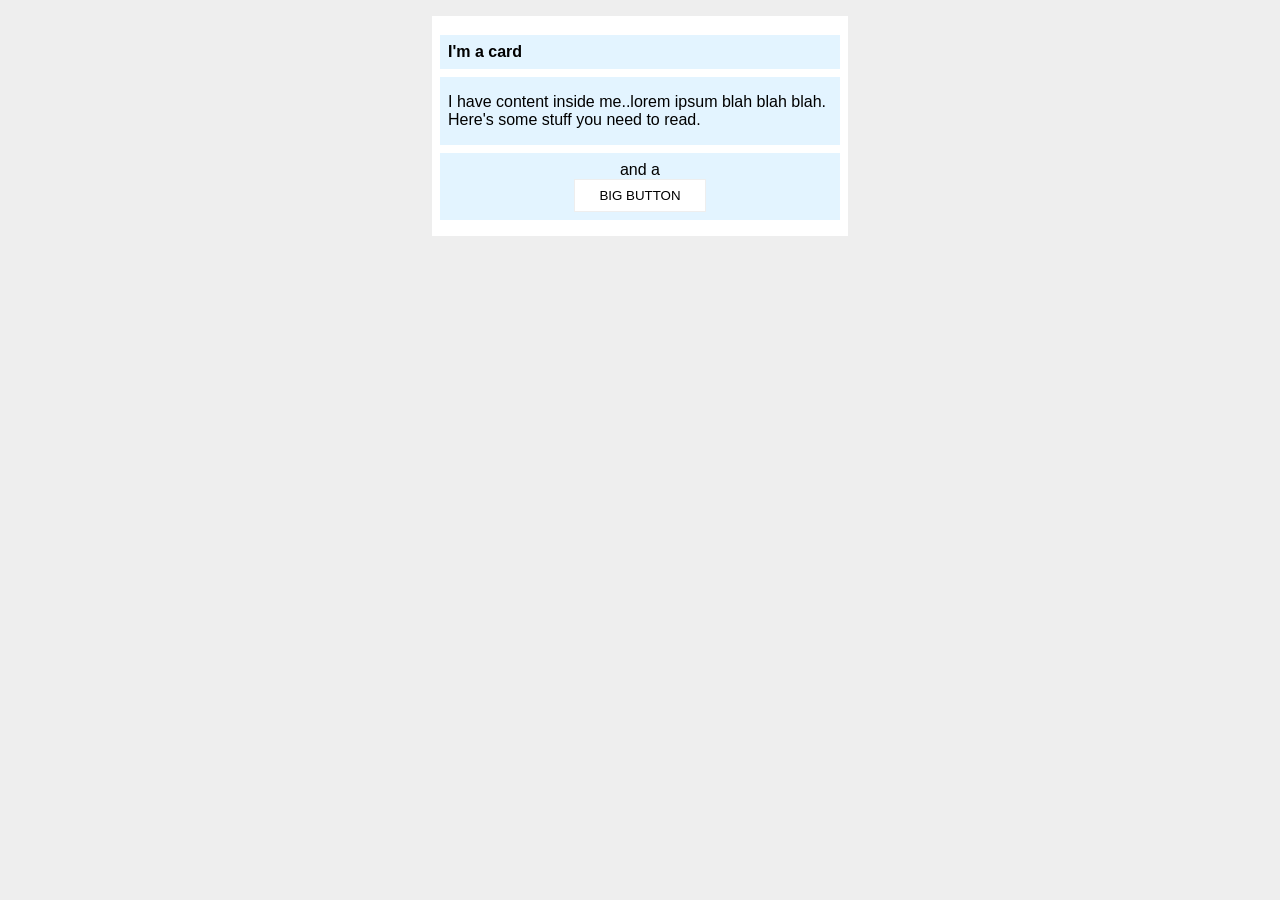
<file: foundations/block-and-inline/02-margin-and-padding-2/index.html>
<!DOCTYPE html>
<html lang="en">
  <head>
    <meta charset="UTF-8">
    <meta http-equiv="X-UA-Compatible" content="IE=edge">
    <meta name="viewport" content="width=device-width, initial-scale=1.0">
    <title>Margin and Padding exercise 2</title>
    <link rel="stylesheet" href="style.css">
  </head>
  <body>
    <div class="card">
      <h1 class="title">I'm a card</h1>
      <div class="content">I have content inside me..lorem ipsum blah blah blah. Here's some stuff you need to read.</div>
      <div class="button-container">and a<button>BIG BUTTON</button></div>
    </div>
  </body>
</html>
</file>
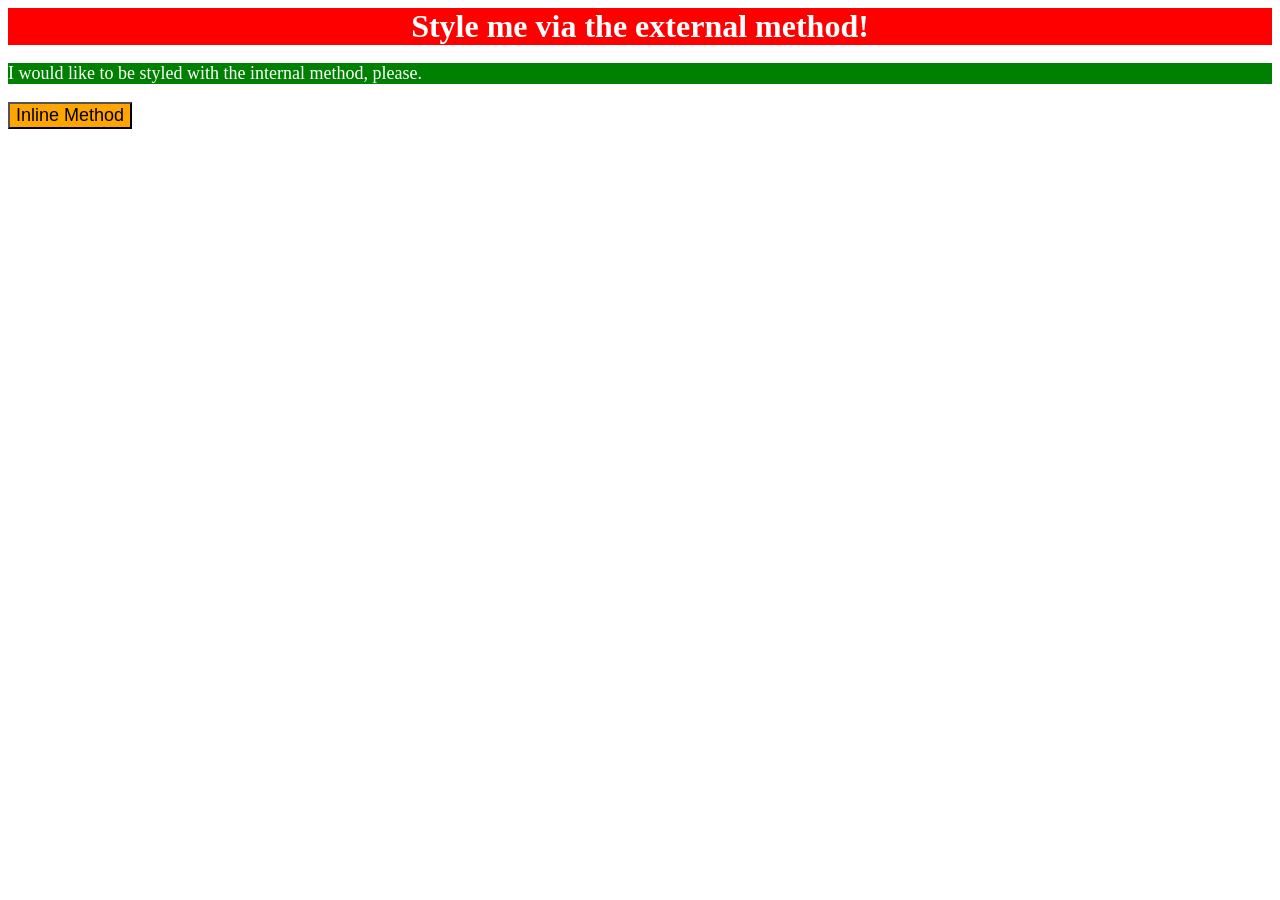
<file: foundations/intro-to-css/01-css-methods/index.html>
<!DOCTYPE html>
<html lang="en">
  <head>
    <meta charset="UTF-8">
    <meta http-equiv="X-UA-Compatible" content="IE=edge">
    <meta name="viewport" content="width=device-width, initial-scale=1.0">
    <title>Methods for Adding CSS</title>
    <style>
      p {
        color: white;
        background-color: green;
        font-size: 18px;
      }
    </style>
    <link rel="stylesheet" href="style.css">
  </head>
  <body>
    <div>Style me via the external method!</div>
    <p>I would like to be styled with the internal method, please.</p>
    <button style=" background-color:orange ;font-size: 18px;">Inline Method</button>
  </body>
</html>
</file>
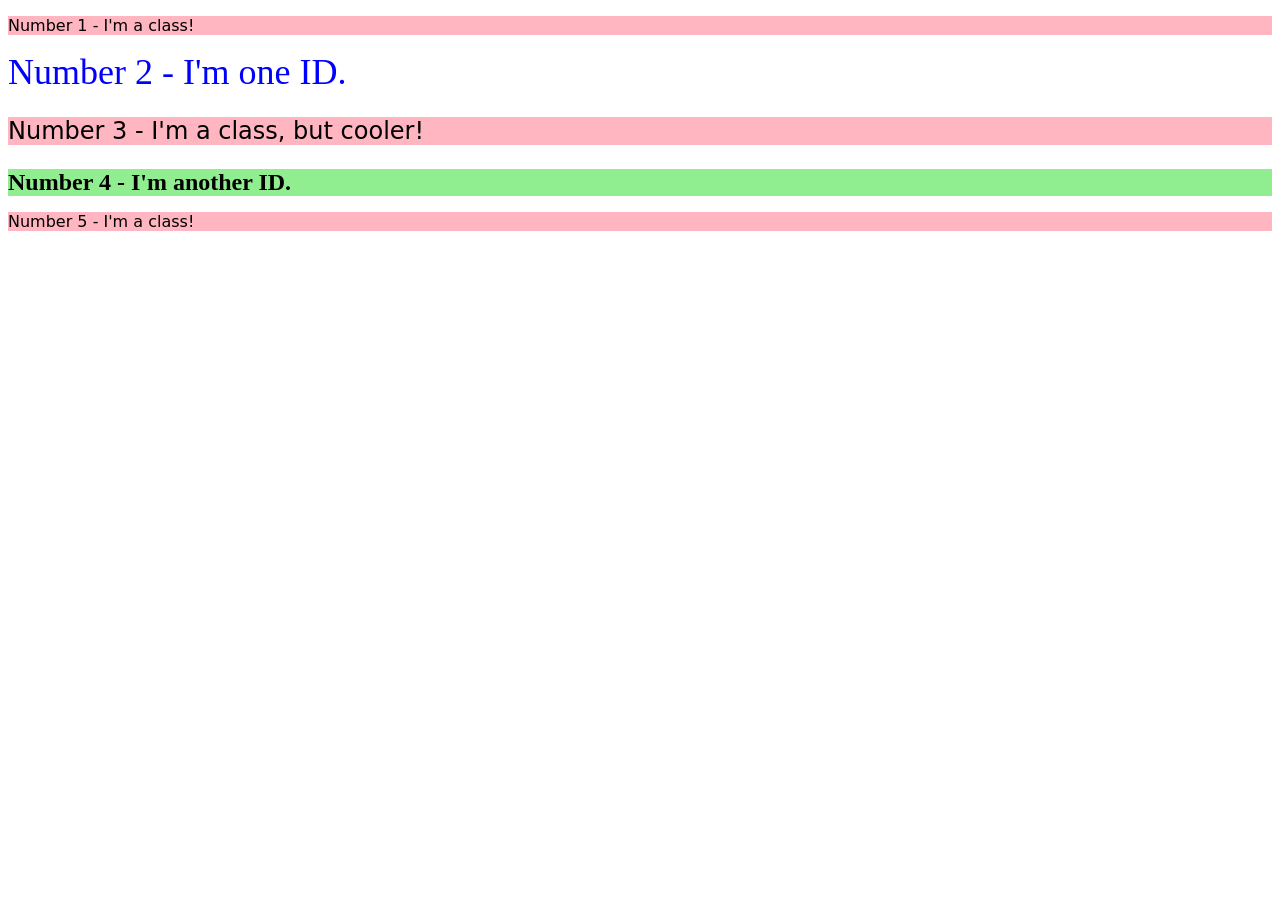
<file: foundations/intro-to-css/02-class-id-selectors/index.html>
<!DOCTYPE html>
<html lang="en">
  <head>
    <meta charset="UTF-8">
    <meta http-equiv="X-UA-Compatible" content="IE=edge">
    <meta name="viewport" content="width=device-width, initial-scale=1.0">
    <title>Class and ID Selectors</title>
    <link rel="stylesheet" href="style.css">
  </head>
  <body>
    <p class="odd">Number 1 - I'm a class!</p>
    <div id="sec">Number 2 - I'm one ID.</div>
    <p class="odd cool">Number 3 - I'm a class, but cooler!</p>
    <div id="for" class="cool" >Number 4 - I'm another ID.</div>
    <p class="odd">Number 5 - I'm a class!</p>
  </body>
</html>
</file>
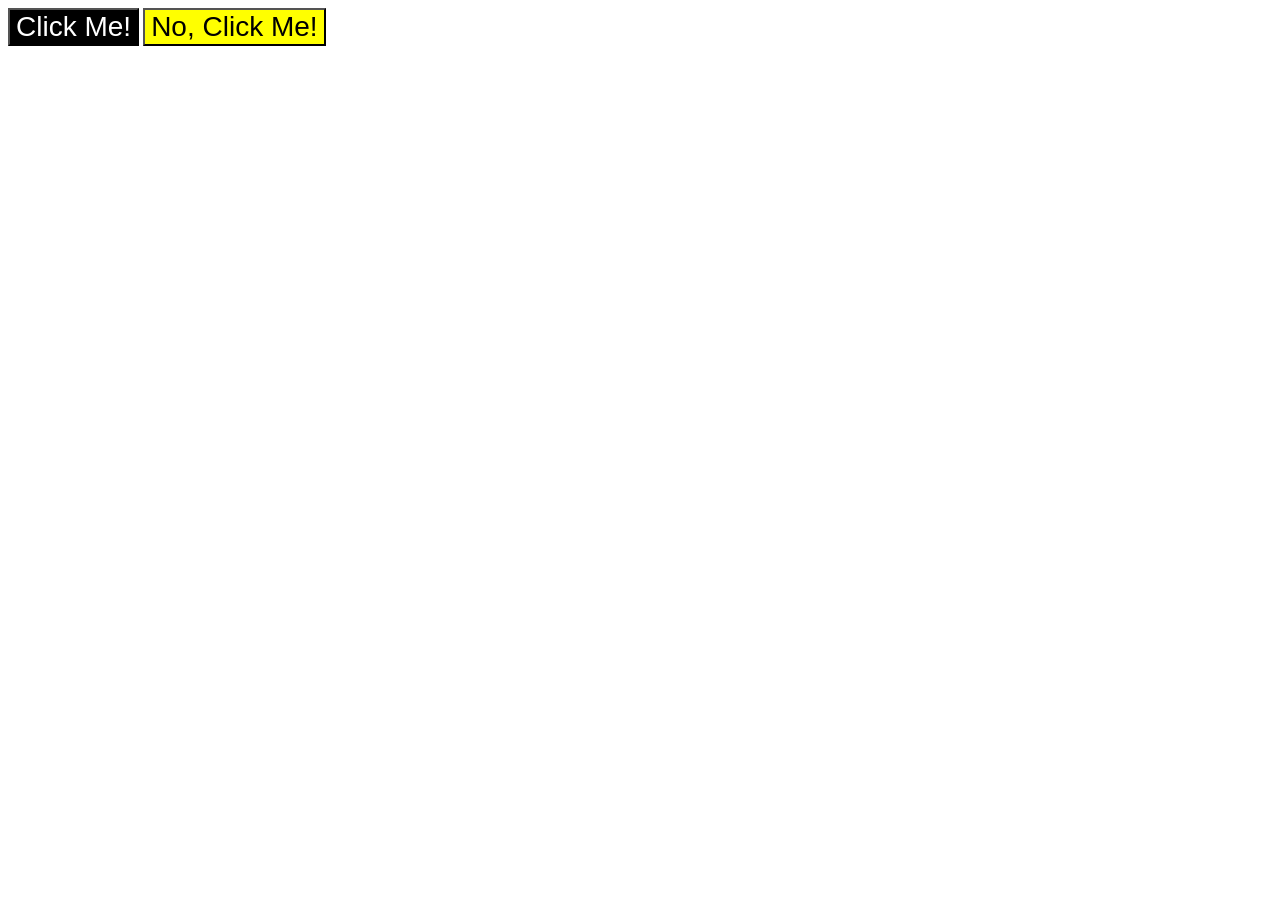
<file: foundations/intro-to-css/03-grouping-selectors/index.html>
<!DOCTYPE html>
<html lang="en">
  <head>
    <meta charset="UTF-8">
    <meta http-equiv="X-UA-Compatible" content="IE=edge">
    <meta name="viewport" content="width=device-width, initial-scale=1.0">
    <title>Grouping Selectors</title>
    <link rel="stylesheet" href="style.css">
  </head>
  <body>
    <button class="one">Click Me!</button>
    <button class="two">No, Click Me!</button>
  </body>
</html>
</file>
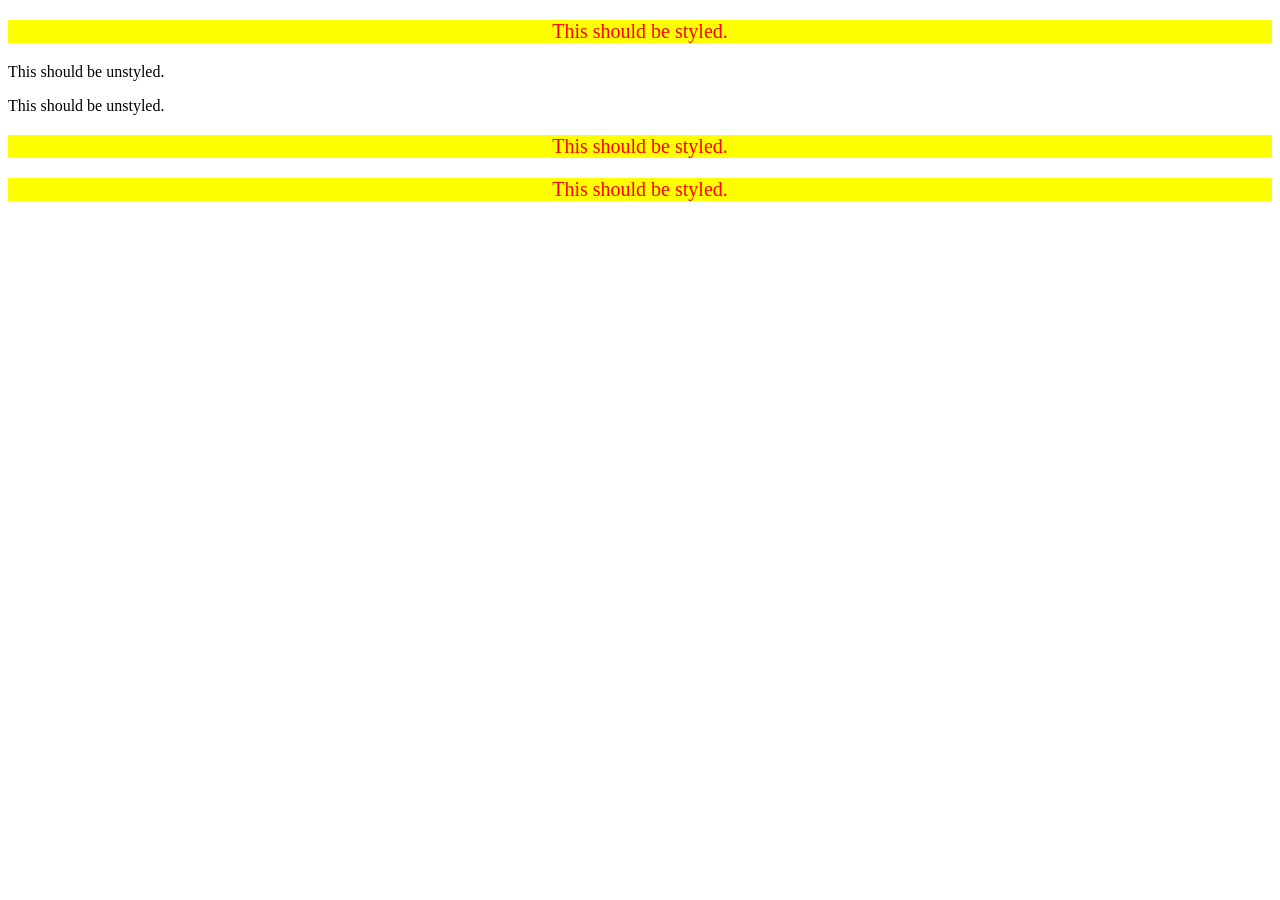
<file: foundations/intro-to-css/05-descendant-combinator/index.html>
<!DOCTYPE html>
<html lang="en">
  <head>
    <meta charset="UTF-8">
    <meta http-equiv="X-UA-Compatible" content="IE=edge">
    <meta name="viewport" content="width=device-width, initial-scale=1.0">
    <title>Descendant Combinator</title>
    <link rel="stylesheet" href="style.css">
  </head>
  <body>
    <div class="container">
      <p class="text container">This should be styled.</p>
    </div>
    <p class="text">This should be unstyled.</p>
    <p class="text">This should be unstyled.</p>
    <div class="container">
      <p class="text container">This should be styled.</p>
      <p class="text container">This should be styled.</p>
    </div>
  </body>
</html>
</file>
<file: foundations/block-and-inline/02-margin-and-padding-2/style.css>
body {
  background: #eee;
  font-family: sans-serif;
}

.card {
  width: 400px;
  background: #fff;
  margin: 16px auto;
  padding: 8px;
}

.title,.content,.button-container{
  background: #e3f4ff;
  font-size: 16px;
  margin-bottom: 8px;
  padding: 8px;
}
div.content{
  padding: 16px 8px;
}
.button-container{
 text-align: center;
}
button {
  background: white;
  border: 1px solid #eee;
  display: block;
  padding: 8px 24px;
  margin: 0 auto;
}
</file>
<file: foundations/intro-to-css/01-css-methods/style.css>
div {
    color: white;
    background-color: red;
    text-align: center;
    font-weight: bold;
    font-size: 32px;
}
</file>
<file: foundations/intro-to-css/02-class-id-selectors/style.css>
/* Add CSS Styling */
.odd{
 background-color: rgb(255, 182, 193);
 font-family: verdana,"DejaVu Sans",sans-serif;
}
.cool{
    font-size: 24px;
}
#sec{
    color: #0000ff;
    font-size: 36px;
}
#for{
    font-weight: bold;
    background-color: #90EE90;
}
</file>
<file: foundations/intro-to-css/03-grouping-selectors/style.css>
/* Add CSS Styling */
/* 
- **The first element**: a black background and white text
- **The second element**: a yellow background
- **Both elements**: a font size of 28px and a list of fonts containing `Helvetica` and `Times New Roman`, with `sans-serif` as a fallback

*/
.one{
background-color: black;
color: white;
}
.two{
background-color: yellow;
}
.one,.two{
 font-size: 28px;
 font-family: helvetica,"Times New Roman",sans-serif;
}
</file>
<file: foundations/intro-to-css/05-descendant-combinator/style.css>
/* Add CSS Styling 
* Only the `p` elements that are descendants of the `div` element should have a yellow background, red text, a font size of 20px, and center aligned.

*/
.container.text{
 color: red;
 background-color: yellow;
 font-size: 20px;
 text-align: center;
}
</file>
